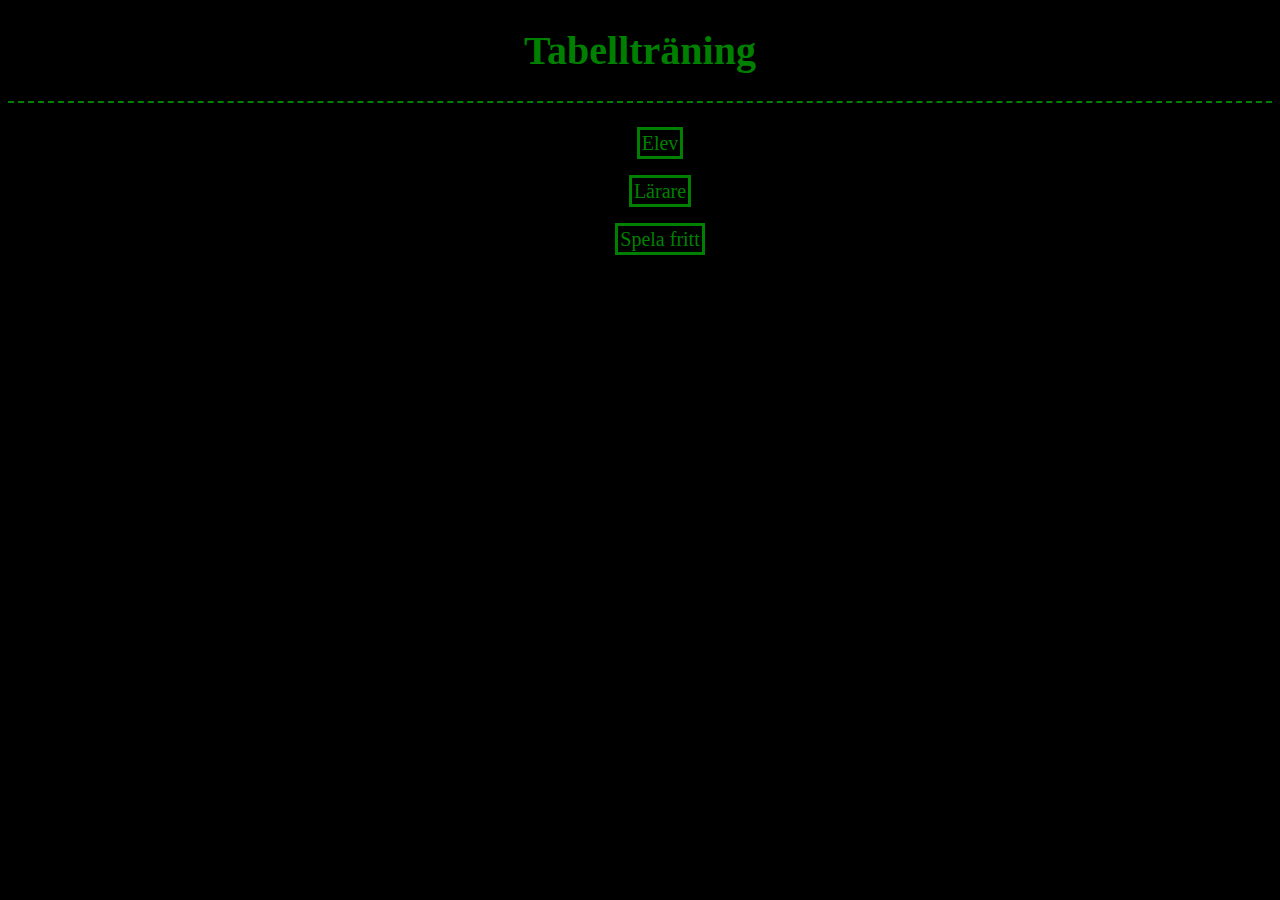
<file: public_html/tabellovning/index.html>
<!DOCTYPE html>
<html>
    <meta charset="UTF8">
    <title>Tabellträning</title>
    <link href="js/loadIndex.js">
    <link rel="stylesheet" href="css/style.css">
    <body>
        <header>
            <h1>Tabellträning</h1>
        </header>
        <main>
            <ul>
                <li id="student"><a href="login.html?userType=0">Elev</a></li>
                <li id="teacher"><a href="login.html?userType=1">Lärare</a></li>
                <li id="freePlay"><a href="exercise.html">Spela fritt</a></li>
            </ul>
        </main>
    </body>
</html>
</file>
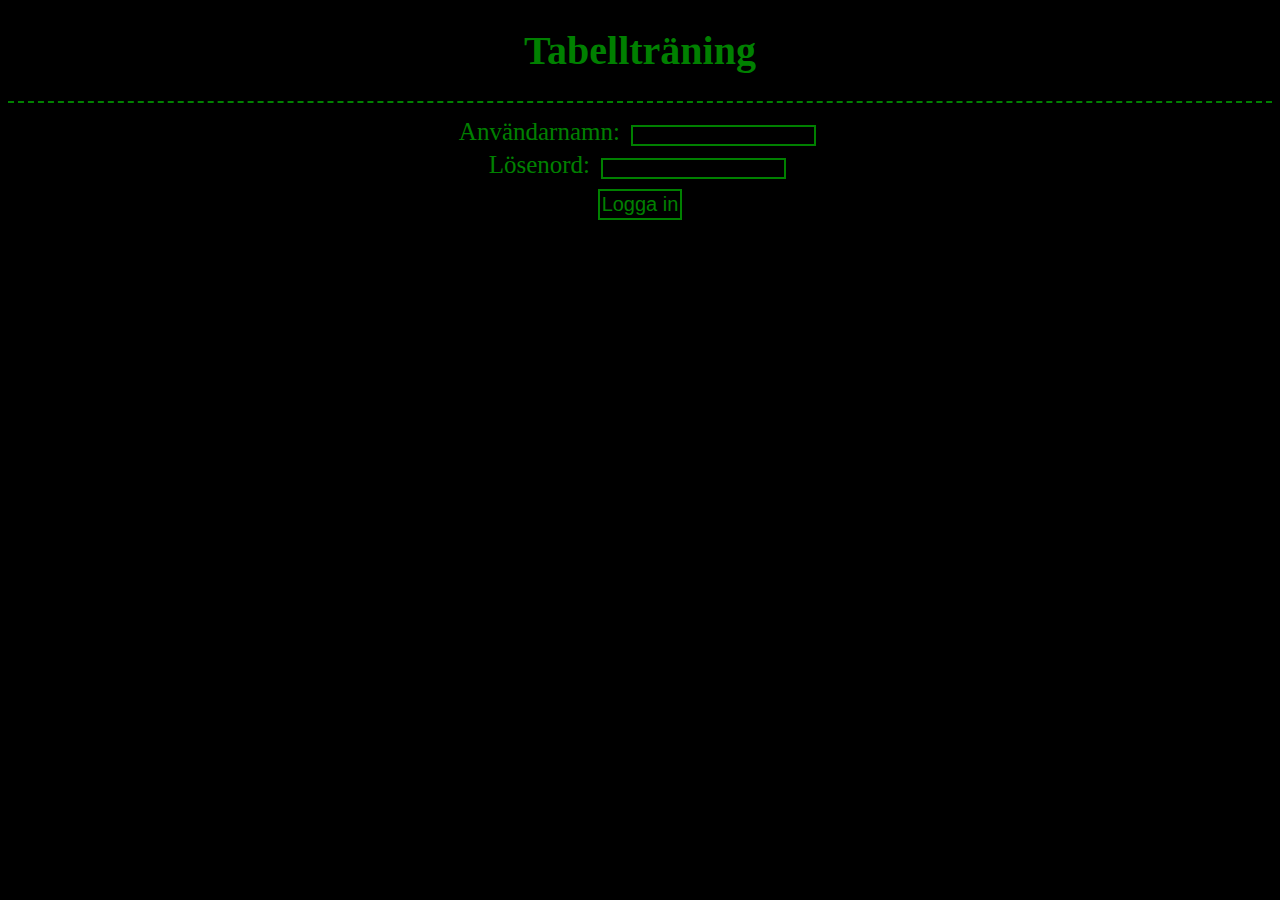
<file: public_html/tabellovning/admin.html>
<!DOCTYPE html>
<html>
    <meta charset="UTF8">
    <title>Tabellträning</title>
    <script src="js/admin.js"></script>
    <link rel="stylesheet" href="css/style.css">
    <body>
        <header>
            <h1>Adminpanel</h1>
        </header>
        <main>
            <input id="back" type="button" value="Tillbaka">
            <div id="teachMenu">
                <input id="saveTeach" type="button" value="Ny lärare">
                <table id="teachList">
                    <thead>
                        <th>Förnamn</th>
                        <th>Efternamn</th>
                        <th>Användarnamn</th>
                        <th>Redigera</th>
                        <th>Radera</th>
                    </thead>
                </table>
                <p id="teachMsg">Det finns inga lärare.</p>
            </div>
            <div id="editMenu">
                <form id="editForm">
                    <label for="firstname">Förnamn:</label>
                    <input id="firstname" name="firstname" type="text"><br>
                    <label for="lastname">Efternamn:</label>
                    <input id="lastname" name="lastname" type="text"><br>
                    <label for="username">Användarnamn:</label>
                    <input id="username" name="username" type="text"><br>
                    <label for="password">Lösenord:</label>
                    <input id="password" name="password" type="password"><br>
                    <input id="id" name="id" type="hidden">
                    <input id="editButton" type="button" value="Spara">
                    <input id="abortButton" type="button" value="Avbryt">
                </form>
            </div>
        </main>
    </body>
</html>
</file>
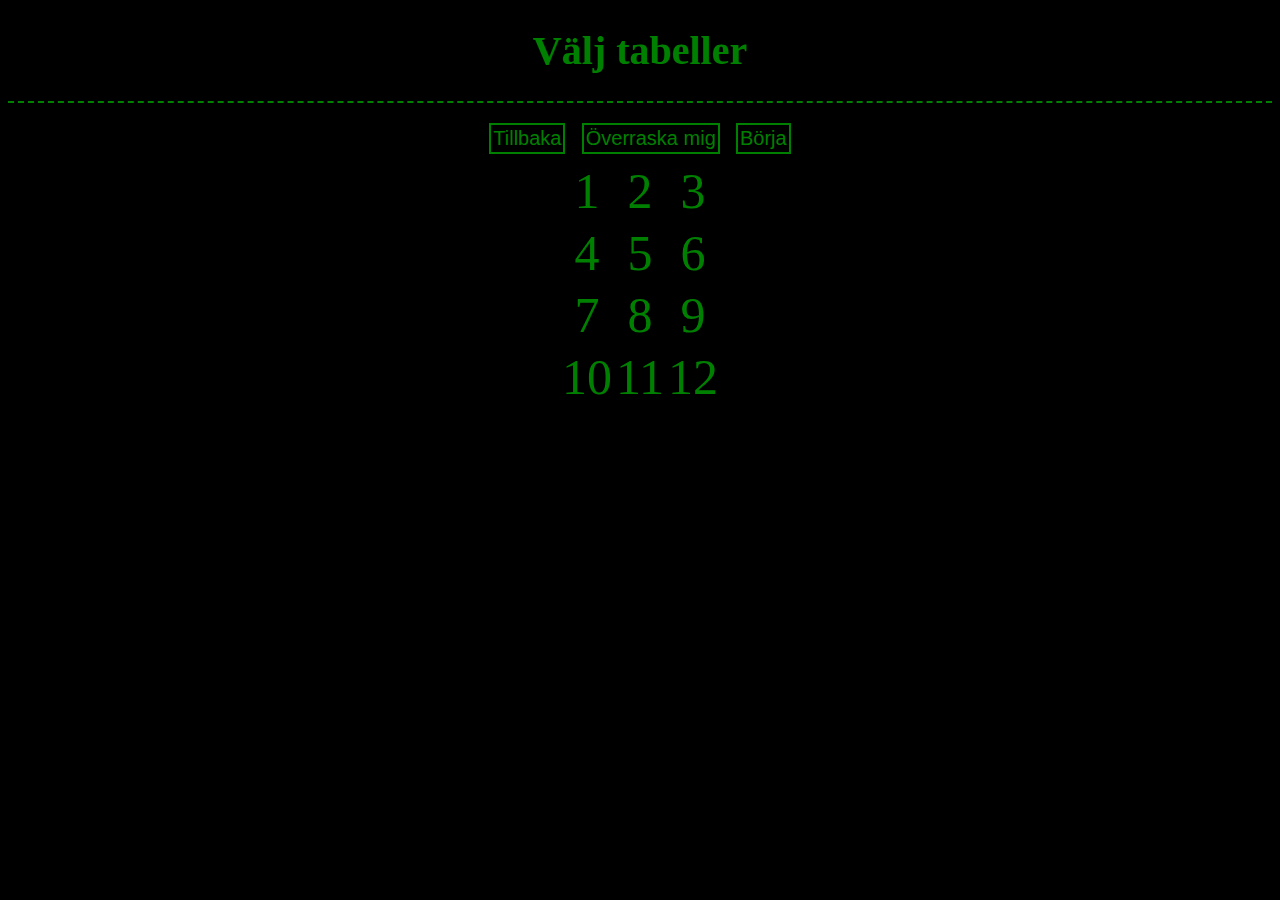
<file: public_html/tabellovning/exercise.html>
<!DOCTYPE html>
<html>
    <meta charset="UTF8">
    <title>Tabellträning</title>
    <link rel="stylesheet" href="css/style.css">
    <script src="js/exercise.js"></script>
    <body>
        <header>
            <h1>Välj tabeller</h1>
        </header>
        <main>
            <div id="topMenu">
                <input type="button" id="back" value="Tillbaka">
                <input type="button" id="surprise" value="Överraska mig">
                <input type="button" id="begin" value="Börja">
            </div>
            <br>
            <table id="tableMenu">
                <tr>
                    <td>1</td>
                    <td>2</td>
                    <td>3</td>
                </tr>
                <tr>
                    <td>4</td>
                    <td>5</td>
                    <td>6</td>
                </tr>
                <tr>
                    <td>7</td>
                    <td>8</td>
                    <td>9</td>
                </tr>
                <tr>
                    <td>10</td>
                    <td>11</td>
                    <td>12</td>
                </tr>
            </table>
            <div id="exercise">
                <p></p>
                <p></p>
                <p></p>
                <input name="answer" id="answer" type="number" max="99" min="0">
                <input id="nextExercise" type="button" value="Nästa">
                <p></p>
            </div>
            <div id="results">
                <p></p>
                <input type="button" value="Öva igen">
                <input type="button" value="Tillbaka till huvudmeny">
            </div>
        </main>
    </body>
</html>
</file>
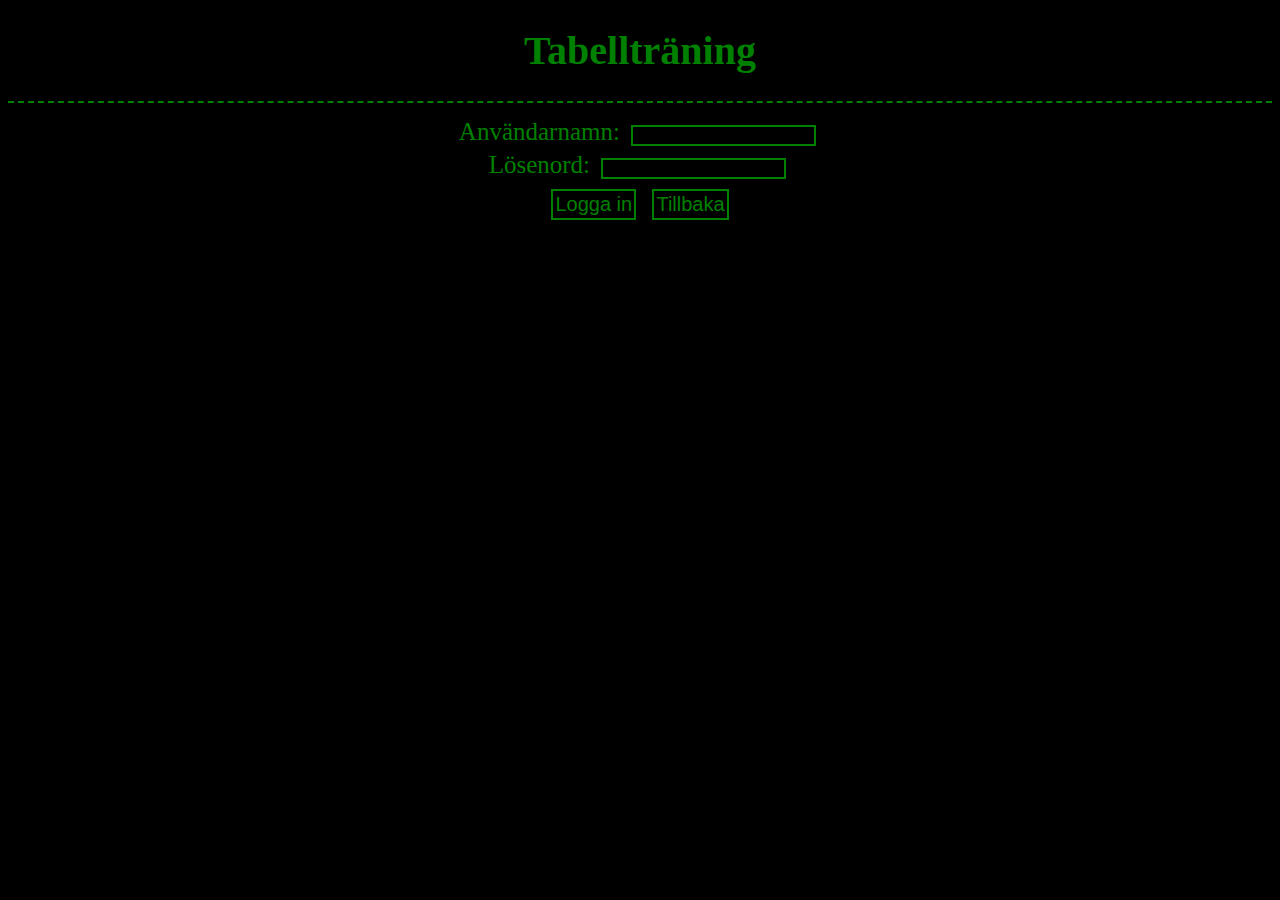
<file: public_html/tabellovning/login.html>
<!DOCTYPE html>
<html>
    <meta charset="UTF8">
    <title>Tabellträning</title>
    <script src="js/login.js"></script>
    <link rel="stylesheet" href="css/style.css">
    <body>
        <header>
            <h1>Tabellträning</h1>
        </header>
        <main>
            <form id="loginForm" action="#">
                <label for="username">Användarnamn:</label>
                <input id="username" name="username" type="text"><br>
                <label for="password">Lösenord:</label>
                <input id="password" name="password" type="password"><br>
                <input id="loginButton" type="button" value="Logga in">
                <input id="back" type="button" value="Tillbaka">
            </form>
        </main>
    </body>
</html>
</file>
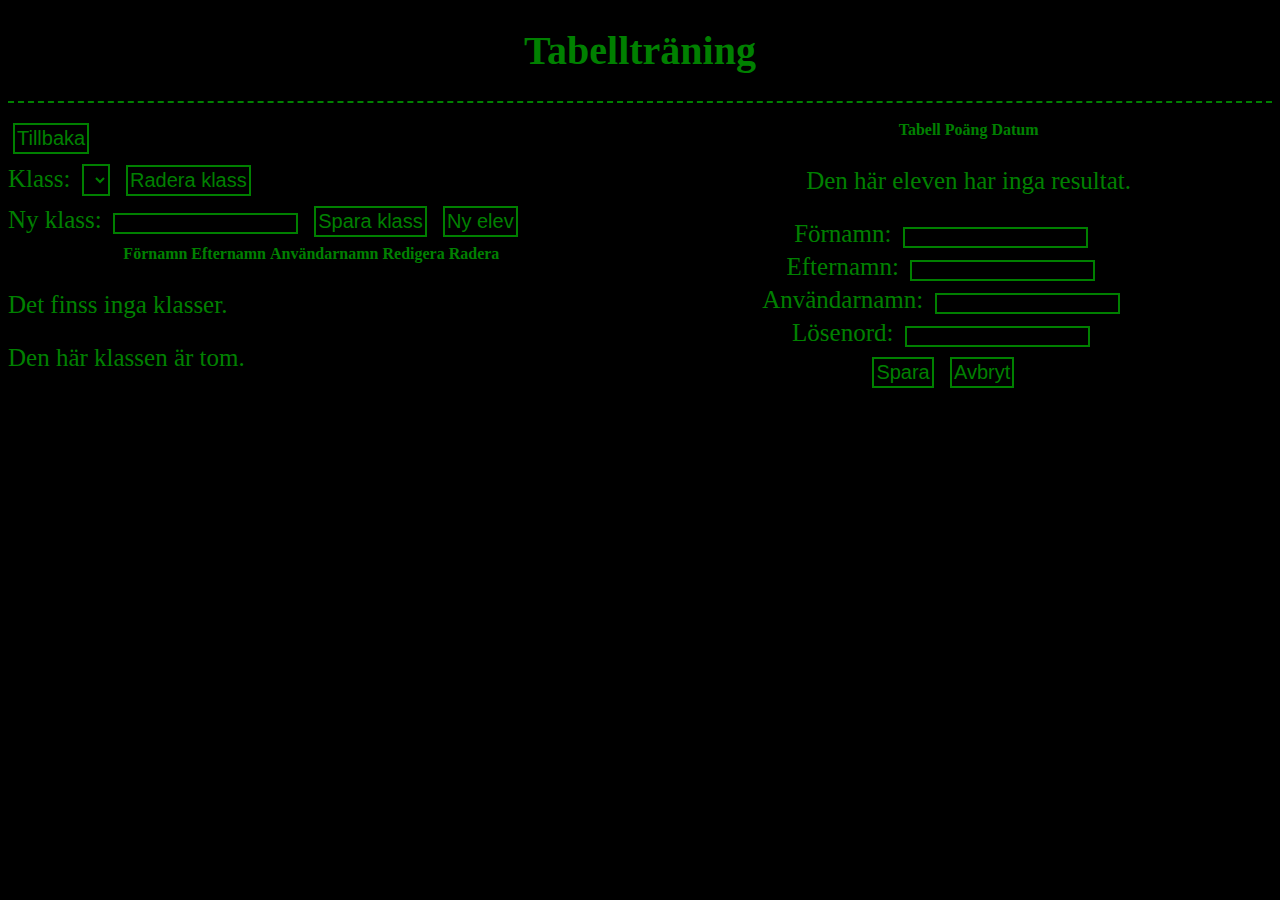
<file: public_html/tabellovning/teacher.html>
<!DOCTYPE html>
<html>
    <meta charset="UTF8">
    <title>Tabellträning</title>
    <script src="js/teacher.js"></script>
    <link rel="stylesheet" href="css/style.css">
    <body>
        <header>
            <h1>Tabellträning</h1>
        </header>
        <main>
            <div id="studMenu">
                <input id="back" type="button" value="Tillbaka"><br>
                <label for="class">Klass:</label>
                <select id="classSelect" name="class"></select>
                <input type="button" id="deleteClass" value="Radera klass"><br>
                <label for="className">Ny klass:</label>
                <input id="className" type="text" name="className">
                <input id="saveClass" type="button" value="Spara klass">
                <input id="saveStudent" type="button" value="Ny elev">
                <table id="studentList">
                    <thead>
                        <th>Förnamn</th>
                        <th>Efternamn</th>
                        <th>Användarnamn</th>
                        <th>Redigera</th>
                        <th>Radera</th>
                    </thead>
                </table>
                <p id="classMsg">Det finss inga klasser.</p>
                <p id="studMsg">Den här klassen är tom.</p>
            </div>
            <div id="resMenu">
                <table id="results">
                    <thead>
                        <th>Tabell</th>
                        <th>Poäng</th>
                        <th>Datum</th>
                    </thead>
                </table>
                <p id="resMsg">Den här eleven har inga resultat.</p>
            </div>
            <div id="editMenu">
                <form id="editForm">
                    <label for="firstname">Förnamn:</label>
                    <input id="firstname" name="firstname" type="text"><br>
                    <label for="lastname">Efternamn:</label>
                    <input id="lastname" name="lastname" type="text"><br>
                    <label for="username">Användarnamn:</label>
                    <input id="username" name="username" type="text"><br>
                    <label for="password">Lösenord:</label>
                    <input id="password" name="password" type="password"><br>
                    <input id="id" name="id" type="hidden">
                    <input id="editButton" type="button" value="Spara">
                    <input id="abortButton" type="button" value="Avbryt">
                </form>
            </div>
        </main>
    </body>
</html>
</file>
<file: public_html/tabellovning/css/style.css>
body {
    background-color: black;
    color: green;
    font-family: 'Lucida Console';
}

header {
    text-align: center;
    font-size: 20px;
    border-bottom: 2px dashed green;
    margin-bottom: 15px;
}

main {
    text-align: center;
    font-size: 25px;
}

table {
    font-size: 16px;
    text-align: center;
    margin-left: auto;
    margin-right: auto;
}

#studMenu {
    float: left;
    text-align: left;
    width: 48%;
}

#resMenu {
    float: right;
    width: 48%;
}

tbody {
    border-collapse: collapse;
    margin: 5px;
}

a {
    cursor: pointer;
    font-size: 20px;
    color: green;
    text-decoration: none;
    padding: 2px;
    border-color: green;
    border-style: solid;
}

a:hover {
    cursor: pointer;
    color: black;
    background-color: green;
}

li {
    list-style: none;
    margin-top: 20px;
}

input {
    margin: 5px;
    color: green;
    background-color: black;
    border-style: solid;
    border-color: green;
}

input[type="button"] {
    cursor: pointer;
    font-size: 20px;
    padding: 2px;
}

input[type="button"]:hover {
    cursor: pointer;
    color: black;
    background-color: green;
    font-size: 20px;
}

input[type="number"] {
    font-size: 20px;
    width: 50px;
}

select {
    margin: 5px;
    color: green;
    background-color: black;
    border-style: solid;
    border-color: green;
    border-width: 2px;
    font-size: 20px;
    padding: 2px;
}

select:hover {
    color: black;
    background-color: green;
}

option {
    color: green;
    background-color: black;
}

#tableMenu {
    font-size: 50px;
}

#exercise {
    font-size: 50px;
}
</file>
